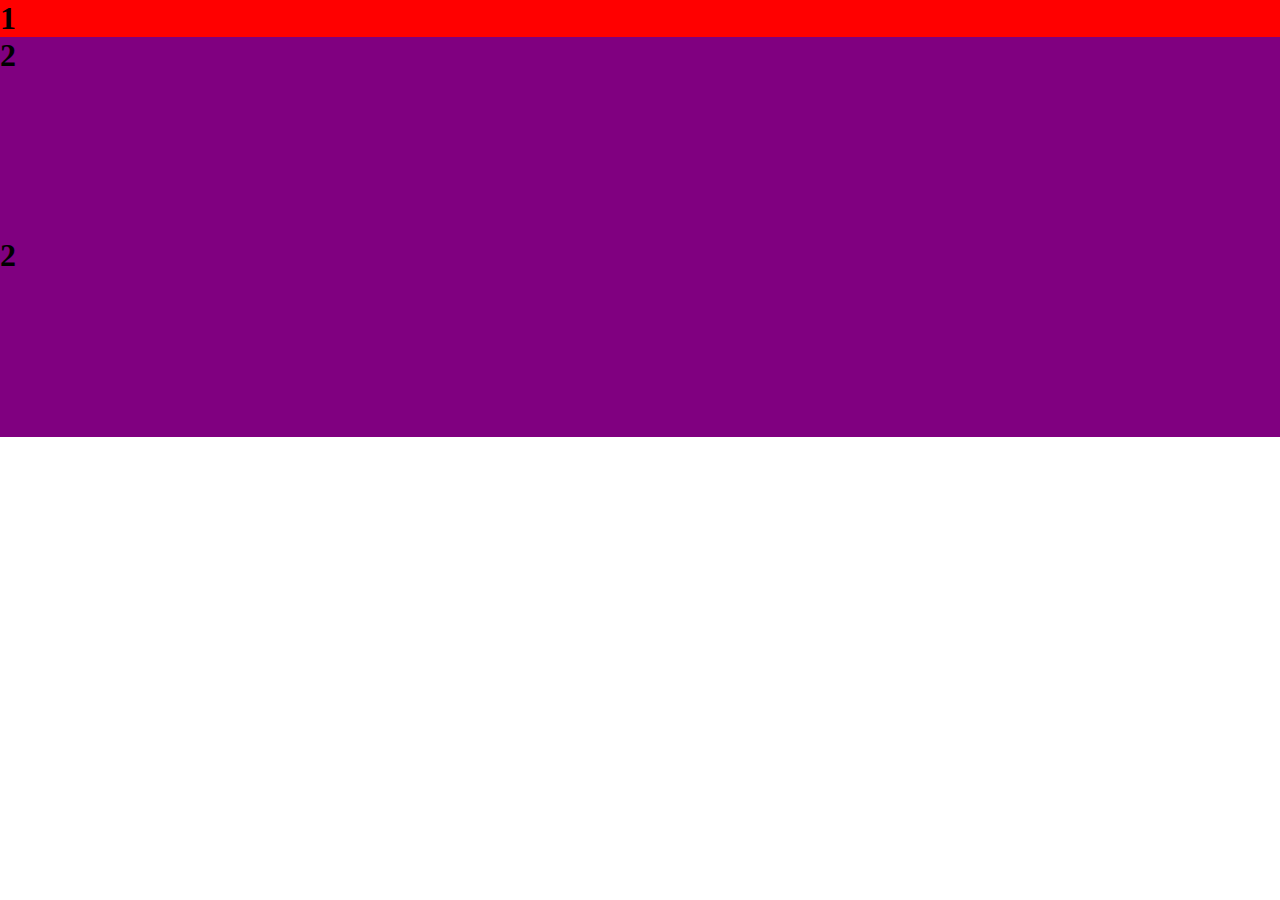
<file: index2.html>
<!DOCTYPE html>
<html lang="en">
<head>
    <meta charset="UTF-8">
    <meta http-equiv="X-UA-Compatible" content="IE=edge">
    <meta name="viewport" content="width=device-width, initial-scale=1.0">
    <title>Document</title>
    <link rel="stylesheet" href="css/index2.css">
</head>
<body>

<div class="container">
    <h1>1</h1>
    <div class="container-2">
     <h1>2</h1>
       
    </div>

    <div class="container-2">
     <h1>2</h1>
       
    </div>
</div>
    
    
</body>
</html>
</file>
<file: css/index2.css>
* {
    margin: 0;
    padding: 0;
    box-sizing: border-box;
}

.container {
    position: relative;
    background: red;
    width: 100%;
    height: 300px;
}

.container-2 {
    display: flex;
    background: purple;
    width: 100%;
    height: 200px;
}
</file>
